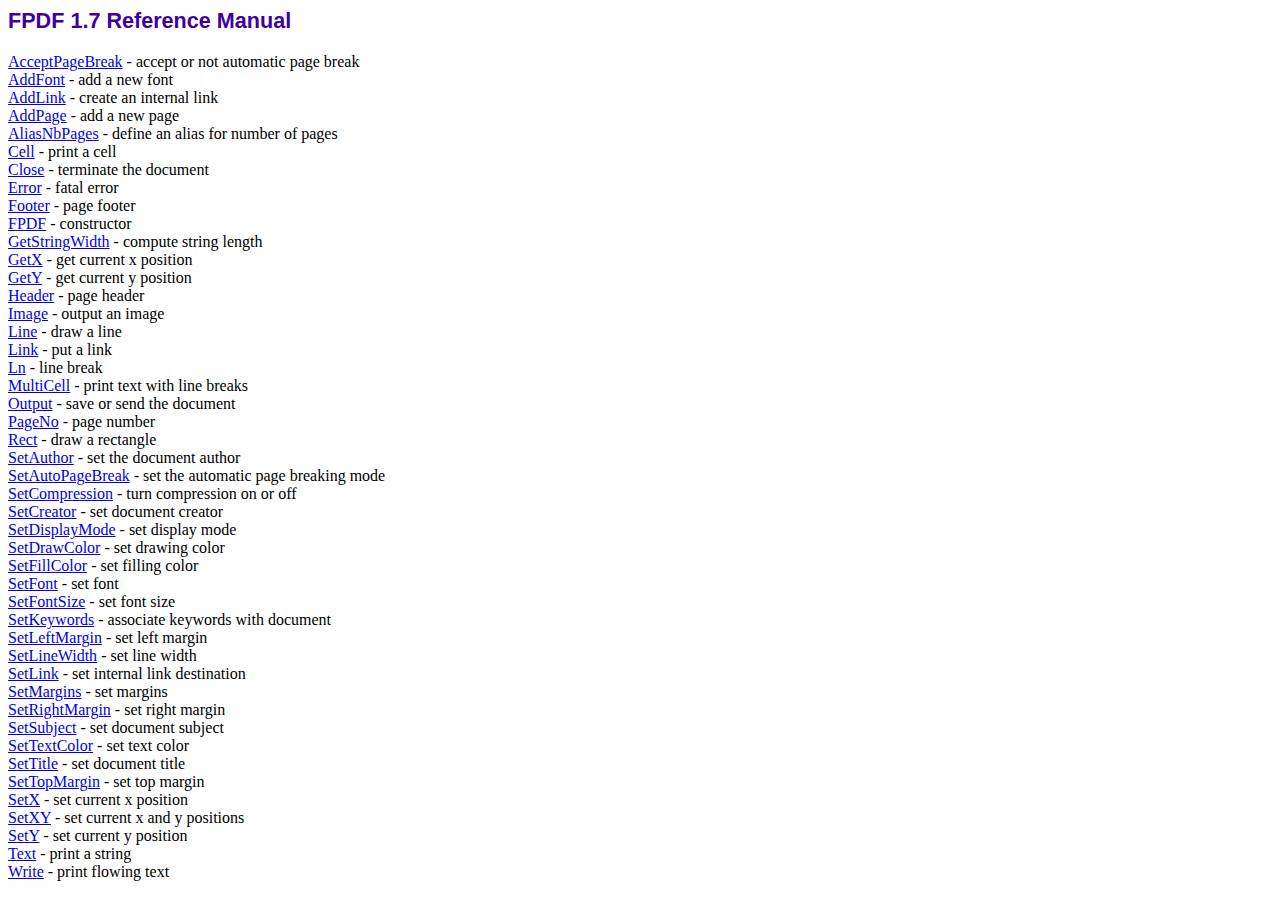
<file: fdpf/doc/index.htm>
<!DOCTYPE html PUBLIC "-//W3C//DTD HTML 4.01 Transitional//EN">
<html>
<head>
<meta http-equiv="Content-Type" content="text/html; charset=ISO-8859-1">
<title>FPDF 1.7 Reference Manual</title>
<link type="text/css" rel="stylesheet" href="../fpdf.css">
</head>
<body>
<h1>FPDF 1.7 Reference Manual</h1>
<a href="acceptpagebreak.htm">AcceptPageBreak</a> - accept or not automatic page break<br>
<a href="addfont.htm">AddFont</a> - add a new font<br>
<a href="addlink.htm">AddLink</a> - create an internal link<br>
<a href="addpage.htm">AddPage</a> - add a new page<br>
<a href="aliasnbpages.htm">AliasNbPages</a> - define an alias for number of pages<br>
<a href="cell.htm">Cell</a> - print a cell<br>
<a href="close.htm">Close</a> - terminate the document<br>
<a href="error.htm">Error</a> - fatal error<br>
<a href="footer.htm">Footer</a> - page footer<br>
<a href="fpdf.htm">FPDF</a> - constructor<br>
<a href="getstringwidth.htm">GetStringWidth</a> - compute string length<br>
<a href="getx.htm">GetX</a> - get current x position<br>
<a href="gety.htm">GetY</a> - get current y position<br>
<a href="header.htm">Header</a> - page header<br>
<a href="image.htm">Image</a> - output an image<br>
<a href="line.htm">Line</a> - draw a line<br>
<a href="link.htm">Link</a> - put a link<br>
<a href="ln.htm">Ln</a> - line break<br>
<a href="multicell.htm">MultiCell</a> - print text with line breaks<br>
<a href="output.htm">Output</a> - save or send the document<br>
<a href="pageno.htm">PageNo</a> - page number<br>
<a href="rect.htm">Rect</a> - draw a rectangle<br>
<a href="setauthor.htm">SetAuthor</a> - set the document author<br>
<a href="setautopagebreak.htm">SetAutoPageBreak</a> - set the automatic page breaking mode<br>
<a href="setcompression.htm">SetCompression</a> - turn compression on or off<br>
<a href="setcreator.htm">SetCreator</a> - set document creator<br>
<a href="setdisplaymode.htm">SetDisplayMode</a> - set display mode<br>
<a href="setdrawcolor.htm">SetDrawColor</a> - set drawing color<br>
<a href="setfillcolor.htm">SetFillColor</a> - set filling color<br>
<a href="setfont.htm">SetFont</a> - set font<br>
<a href="setfontsize.htm">SetFontSize</a> - set font size<br>
<a href="setkeywords.htm">SetKeywords</a> - associate keywords with document<br>
<a href="setleftmargin.htm">SetLeftMargin</a> - set left margin<br>
<a href="setlinewidth.htm">SetLineWidth</a> - set line width<br>
<a href="setlink.htm">SetLink</a> - set internal link destination<br>
<a href="setmargins.htm">SetMargins</a> - set margins<br>
<a href="setrightmargin.htm">SetRightMargin</a> - set right margin<br>
<a href="setsubject.htm">SetSubject</a> - set document subject<br>
<a href="settextcolor.htm">SetTextColor</a> - set text color<br>
<a href="settitle.htm">SetTitle</a> - set document title<br>
<a href="settopmargin.htm">SetTopMargin</a> - set top margin<br>
<a href="setx.htm">SetX</a> - set current x position<br>
<a href="setxy.htm">SetXY</a> - set current x and y positions<br>
<a href="sety.htm">SetY</a> - set current y position<br>
<a href="text.htm">Text</a> - print a string<br>
<a href="write.htm">Write</a> - print flowing text<br>
</body>
</html>
</file>
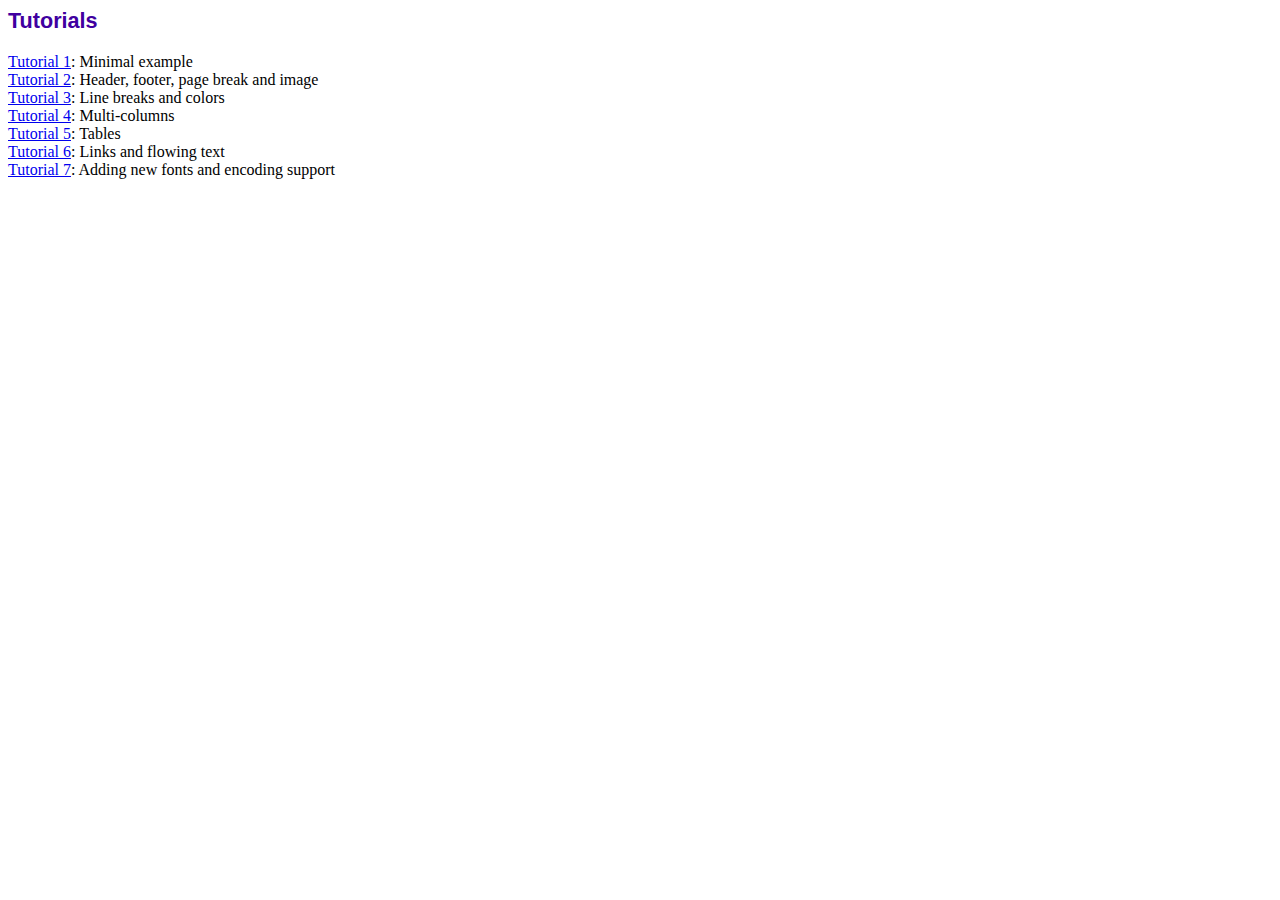
<file: fdpf/tutorial/index.htm>
<!DOCTYPE html PUBLIC "-//W3C//DTD HTML 4.01 Transitional//EN">
<html>
<head>
<meta http-equiv="Content-Type" content="text/html; charset=ISO-8859-1">
<title>Tutorials</title>
<link type="text/css" rel="stylesheet" href="../fpdf.css">
</head>
<body>
<h1>Tutorials</h1>
<ul style="list-style-type:none; margin-left:0; padding-left:0">
<li><a href="tuto1.htm">Tutorial 1</a>: Minimal example</li>
<li><a href="tuto2.htm">Tutorial 2</a>: Header, footer, page break and image</li>
<li><a href="tuto3.htm">Tutorial 3</a>: Line breaks and colors</li>
<li><a href="tuto4.htm">Tutorial 4</a>: Multi-columns</li>
<li><a href="tuto5.htm">Tutorial 5</a>: Tables</li>
<li><a href="tuto6.htm">Tutorial 6</a>: Links and flowing text</li>
<li><a href="tuto7.htm">Tutorial 7</a>: Adding new fonts and encoding support</li>
</UL>
</body>
</html>
</file>
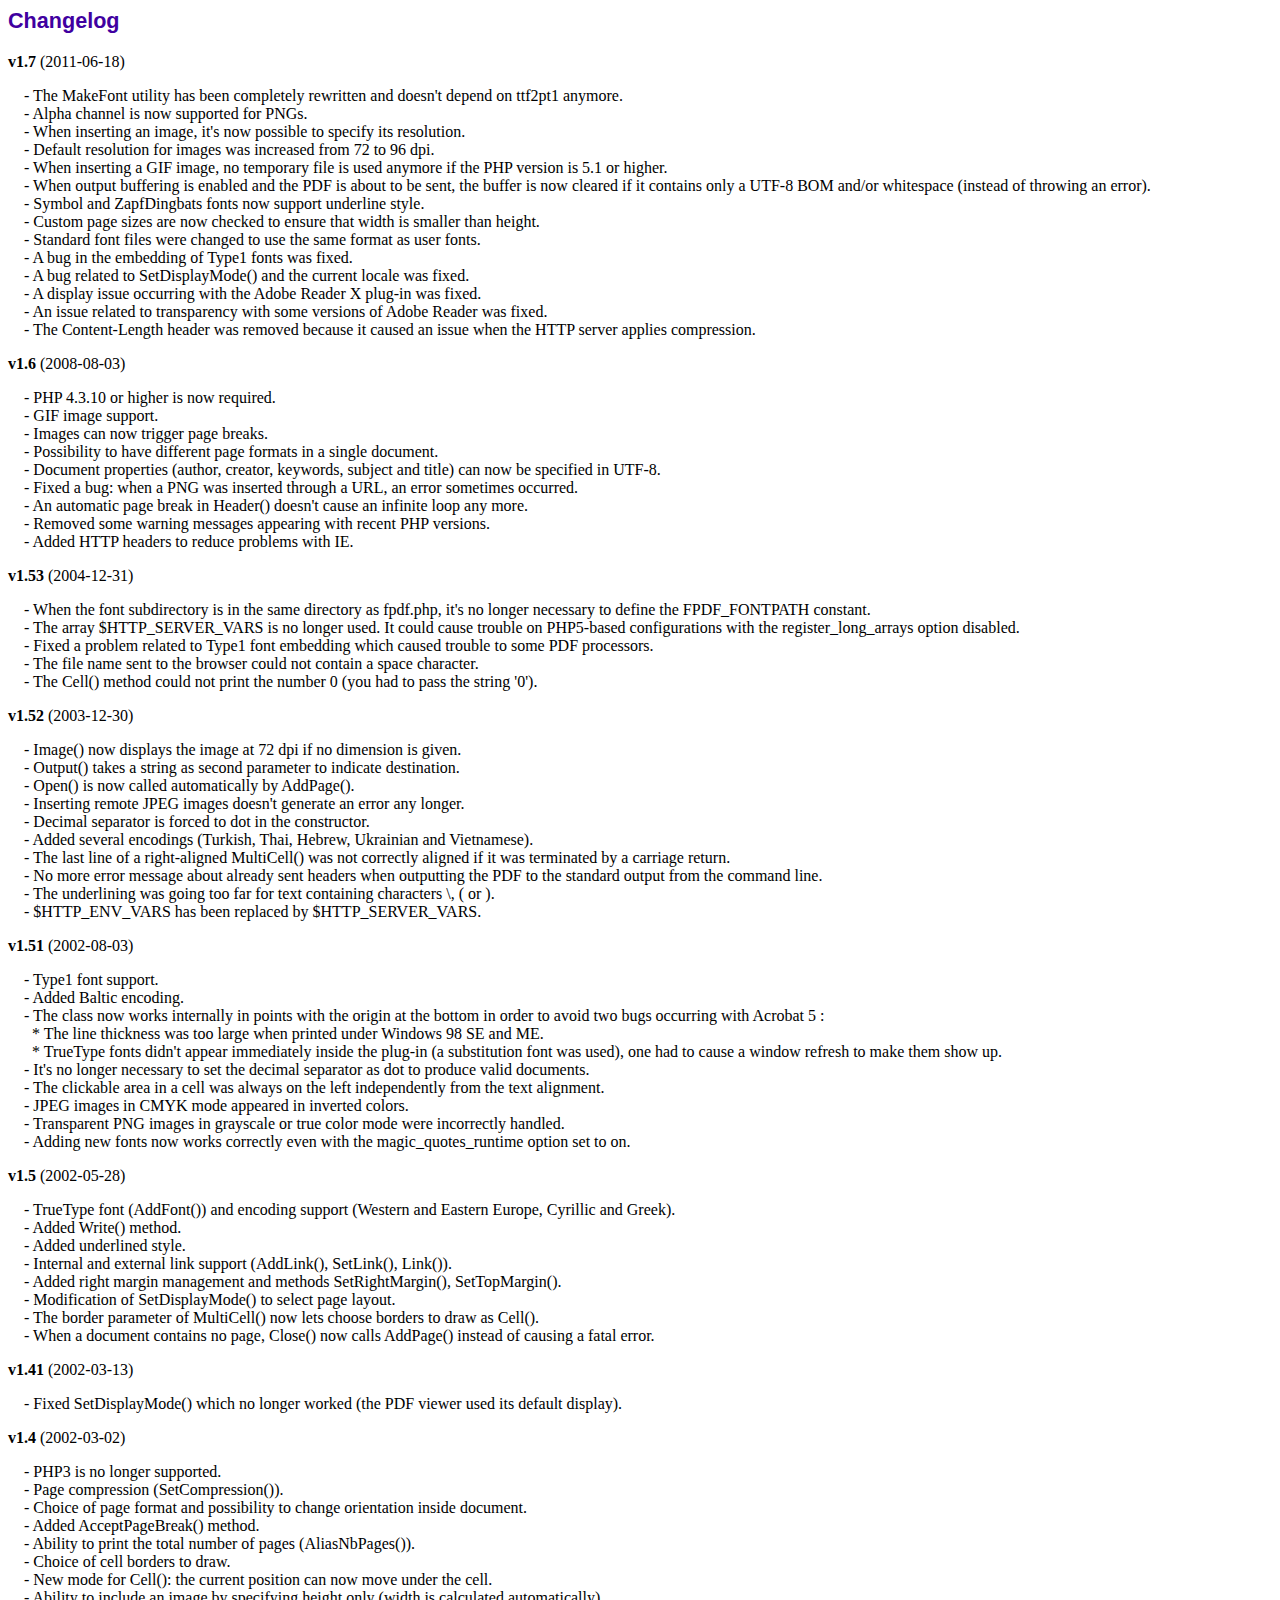
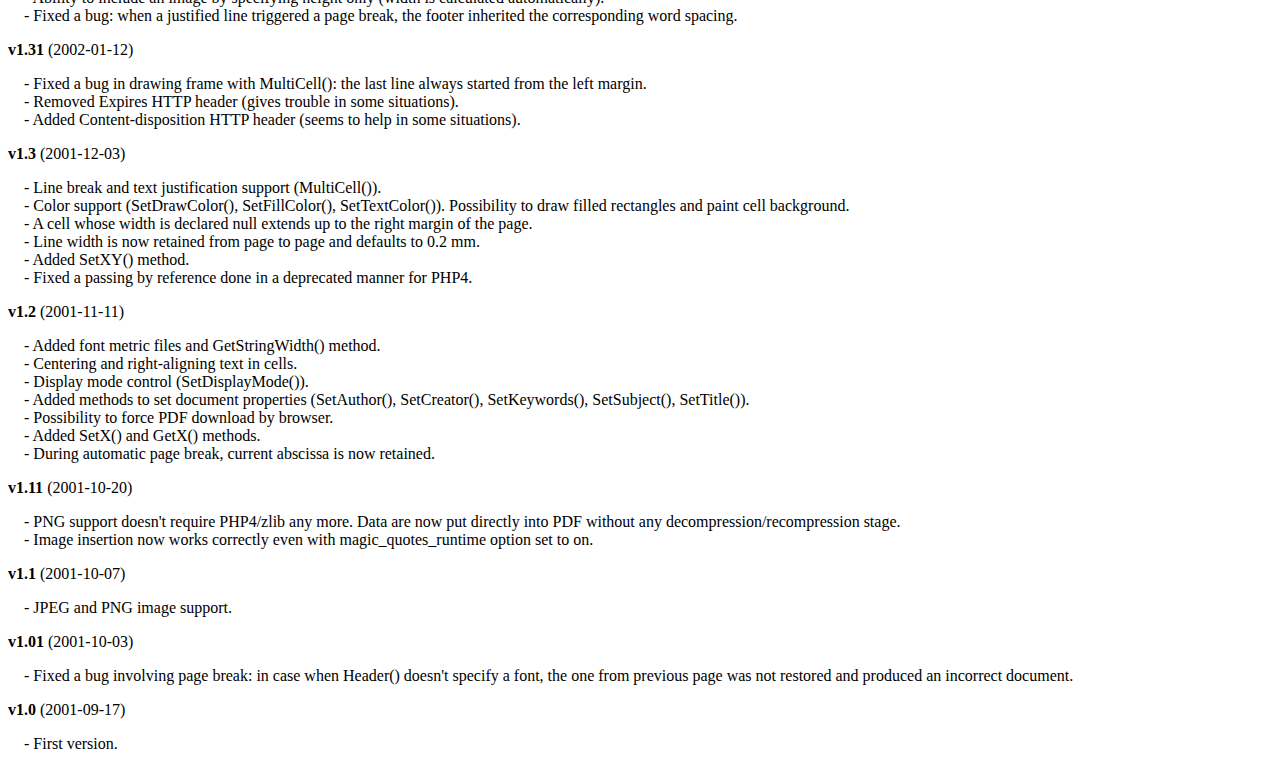
<file: fdpf/changelog.htm>
<!DOCTYPE html PUBLIC "-//W3C//DTD HTML 4.01 Transitional//EN">
<html>
<head>
<meta http-equiv="Content-Type" content="text/html; charset=ISO-8859-1">
<title>Changelog</title>
<link type="text/css" rel="stylesheet" href="fpdf.css">
<style type="text/css">
dd {margin:1em 0 1em 1em}
</style>
</head>
<body>
<h1>Changelog</h1>
<dl>
<dt><strong>v1.7</strong> (2011-06-18)</dt>
<dd>
- The MakeFont utility has been completely rewritten and doesn't depend on ttf2pt1 anymore.<br>
- Alpha channel is now supported for PNGs.<br>
- When inserting an image, it's now possible to specify its resolution.<br>
- Default resolution for images was increased from 72 to 96 dpi.<br>
- When inserting a GIF image, no temporary file is used anymore if the PHP version is 5.1 or higher.<br>
- When output buffering is enabled and the PDF is about to be sent, the buffer is now cleared if it contains only a UTF-8 BOM and/or whitespace (instead of throwing an error).<br>
- Symbol and ZapfDingbats fonts now support underline style.<br>
- Custom page sizes are now checked to ensure that width is smaller than height.<br>
- Standard font files were changed to use the same format as user fonts.<br>
- A bug in the embedding of Type1 fonts was fixed.<br>
- A bug related to SetDisplayMode() and the current locale was fixed.<br>
- A display issue occurring with the Adobe Reader X plug-in was fixed.<br>
- An issue related to transparency with some versions of Adobe Reader was fixed.<br>
- The Content-Length header was removed because it caused an issue when the HTTP server applies compression.<br>
</dd>
<dt><strong>v1.6</strong> (2008-08-03)</dt>
<dd>
- PHP 4.3.10 or higher is now required.<br>
- GIF image support.<br>
- Images can now trigger page breaks.<br>
- Possibility to have different page formats in a single document.<br>
- Document properties (author, creator, keywords, subject and title) can now be specified in UTF-8.<br>
- Fixed a bug: when a PNG was inserted through a URL, an error sometimes occurred.<br>
- An automatic page break in Header() doesn't cause an infinite loop any more.<br>
- Removed some warning messages appearing with recent PHP versions.<br>
- Added HTTP headers to reduce problems with IE.<br>
</dd>
<dt><strong>v1.53</strong> (2004-12-31)</dt>
<dd>
- When the font subdirectory is in the same directory as fpdf.php, it's no longer necessary to define the FPDF_FONTPATH constant.<br>
- The array $HTTP_SERVER_VARS is no longer used. It could cause trouble on PHP5-based configurations with the register_long_arrays option disabled.<br>
- Fixed a problem related to Type1 font embedding which caused trouble to some PDF processors.<br>
- The file name sent to the browser could not contain a space character.<br>
- The Cell() method could not print the number 0 (you had to pass the string '0').<br>
</dd>
<dt><strong>v1.52</strong> (2003-12-30)</dt>
<dd>
- Image() now displays the image at 72 dpi if no dimension is given.<br>
- Output() takes a string as second parameter to indicate destination.<br>
- Open() is now called automatically by AddPage().<br>
- Inserting remote JPEG images doesn't generate an error any longer.<br>
- Decimal separator is forced to dot in the constructor.<br>
- Added several encodings (Turkish, Thai, Hebrew, Ukrainian and Vietnamese).<br>
- The last line of a right-aligned MultiCell() was not correctly aligned if it was terminated by a carriage return.<br>
- No more error message about already sent headers when outputting the PDF to the standard output from the command line.<br>
- The underlining was going too far for text containing characters \, ( or ).<br>
- $HTTP_ENV_VARS has been replaced by $HTTP_SERVER_VARS.<br>
</dd>
<dt><strong>v1.51</strong> (2002-08-03)</dt>
<dd>
- Type1 font support.<br>
- Added Baltic encoding.<br>
- The class now works internally in points with the origin at the bottom in order to avoid two bugs occurring with Acrobat 5 :<br>&nbsp;&nbsp;* The line thickness was too large when printed under Windows 98 SE and ME.<br>&nbsp;&nbsp;* TrueType fonts didn't appear immediately inside the plug-in (a substitution font was used), one had to cause a window refresh to make them show up.<br>
- It's no longer necessary to set the decimal separator as dot to produce valid documents.<br>
- The clickable area in a cell was always on the left independently from the text alignment.<br>
- JPEG images in CMYK mode appeared in inverted colors.<br>
- Transparent PNG images in grayscale or true color mode were incorrectly handled.<br>
- Adding new fonts now works correctly even with the magic_quotes_runtime option set to on.<br>
</dd>
<dt><strong>v1.5</strong> (2002-05-28)</dt>
<dd>
- TrueType font (AddFont()) and encoding support (Western and Eastern Europe, Cyrillic and Greek).<br>
- Added Write() method.<br>
- Added underlined style.<br>
- Internal and external link support (AddLink(), SetLink(), Link()).<br>
- Added right margin management and methods SetRightMargin(), SetTopMargin().<br>
- Modification of SetDisplayMode() to select page layout.<br>
- The border parameter of MultiCell() now lets choose borders to draw as Cell().<br>
- When a document contains no page, Close() now calls AddPage() instead of causing a fatal error.<br>
</dd>
<dt><strong>v1.41</strong> (2002-03-13)</dt>
<dd>
- Fixed SetDisplayMode() which no longer worked (the PDF viewer used its default display).<br>
</dd>
<dt><strong>v1.4</strong> (2002-03-02)</dt>
<dd>
- PHP3 is no longer supported.<br>
- Page compression (SetCompression()).<br>
- Choice of page format and possibility to change orientation inside document.<br>
- Added AcceptPageBreak() method.<br>
- Ability to print the total number of pages (AliasNbPages()).<br>
- Choice of cell borders to draw.<br>
- New mode for Cell(): the current position can now move under the cell.<br>
- Ability to include an image by specifying height only (width is calculated automatically).<br>
- Fixed a bug: when a justified line triggered a page break, the footer inherited the corresponding word spacing.<br>
</dd>
<dt><strong>v1.31</strong> (2002-01-12)</dt>
<dd>
- Fixed a bug in drawing frame with MultiCell(): the last line always started from the left margin.<br>
- Removed Expires HTTP header (gives trouble in some situations).<br>
- Added Content-disposition HTTP header (seems to help in some situations).<br>
</dd>
<dt><strong>v1.3</strong> (2001-12-03)</dt>
<dd>
- Line break and text justification support (MultiCell()).<br>
- Color support (SetDrawColor(), SetFillColor(), SetTextColor()). Possibility to draw filled rectangles and paint cell background.<br>
- A cell whose width is declared null extends up to the right margin of the page.<br>
- Line width is now retained from page to page and defaults to 0.2 mm.<br>
- Added SetXY() method.<br>
- Fixed a passing by reference done in a deprecated manner for PHP4.<br>
</dd>
<dt><strong>v1.2</strong> (2001-11-11)</dt>
<dd>
- Added font metric files and GetStringWidth() method.<br>
- Centering and right-aligning text in cells.<br>
- Display mode control (SetDisplayMode()).<br>
- Added methods to set document properties (SetAuthor(), SetCreator(), SetKeywords(), SetSubject(), SetTitle()).<br>
- Possibility to force PDF download by browser.<br>
- Added SetX() and GetX() methods.<br>
- During automatic page break, current abscissa is now retained.<br>
</dd>
<dt><strong>v1.11</strong> (2001-10-20)</dt>
<dd>
- PNG support doesn't require PHP4/zlib any more. Data are now put directly into PDF without any decompression/recompression stage.<br>
- Image insertion now works correctly even with magic_quotes_runtime option set to on.<br>
</dd>
<dt><strong>v1.1</strong> (2001-10-07)</dt>
<dd>
- JPEG and PNG image support.<br>
</dd>
<dt><strong>v1.01</strong> (2001-10-03)</dt>
<dd>
- Fixed a bug involving page break: in case when Header() doesn't specify a font, the one from previous page was not restored and produced an incorrect document.<br>
</dd>
<dt><strong>v1.0</strong> (2001-09-17)</dt>
<dd>
- First version.<br>
</dd>
</dl>
</body>
</html>
</file>
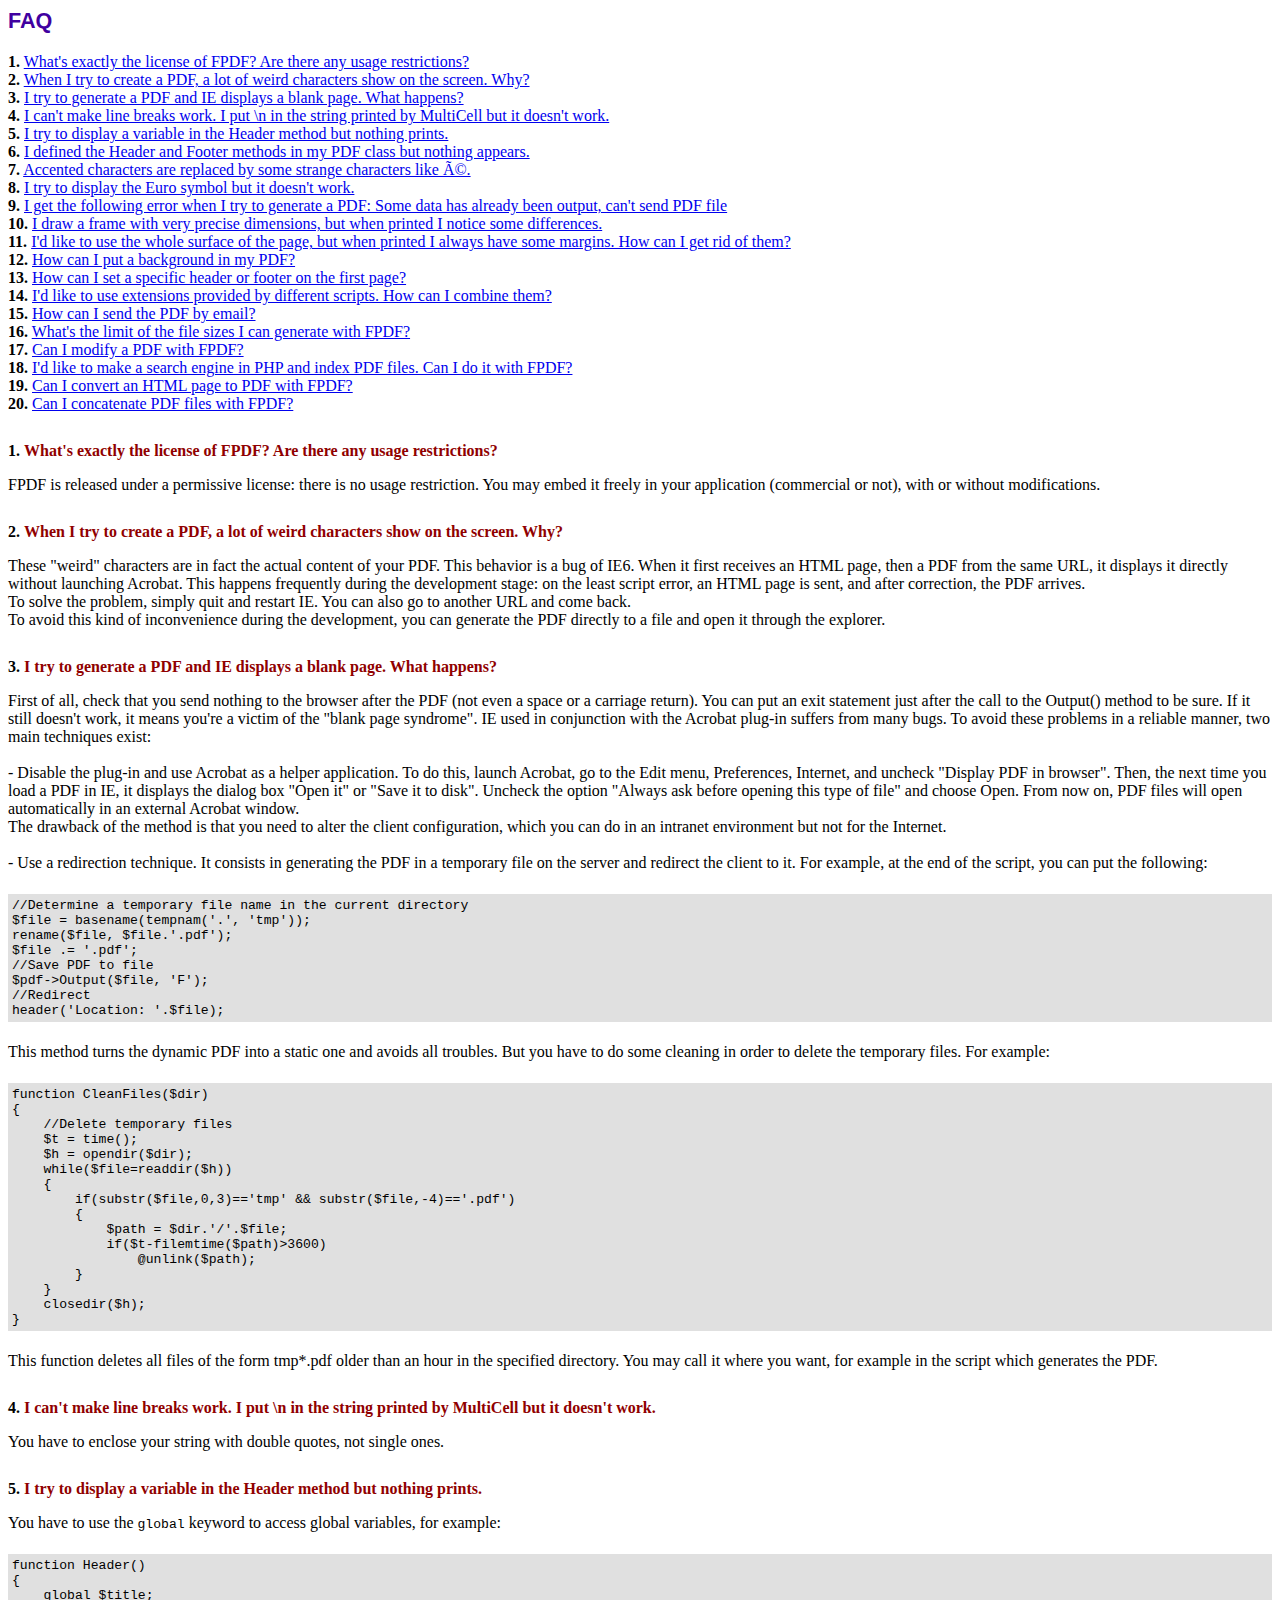
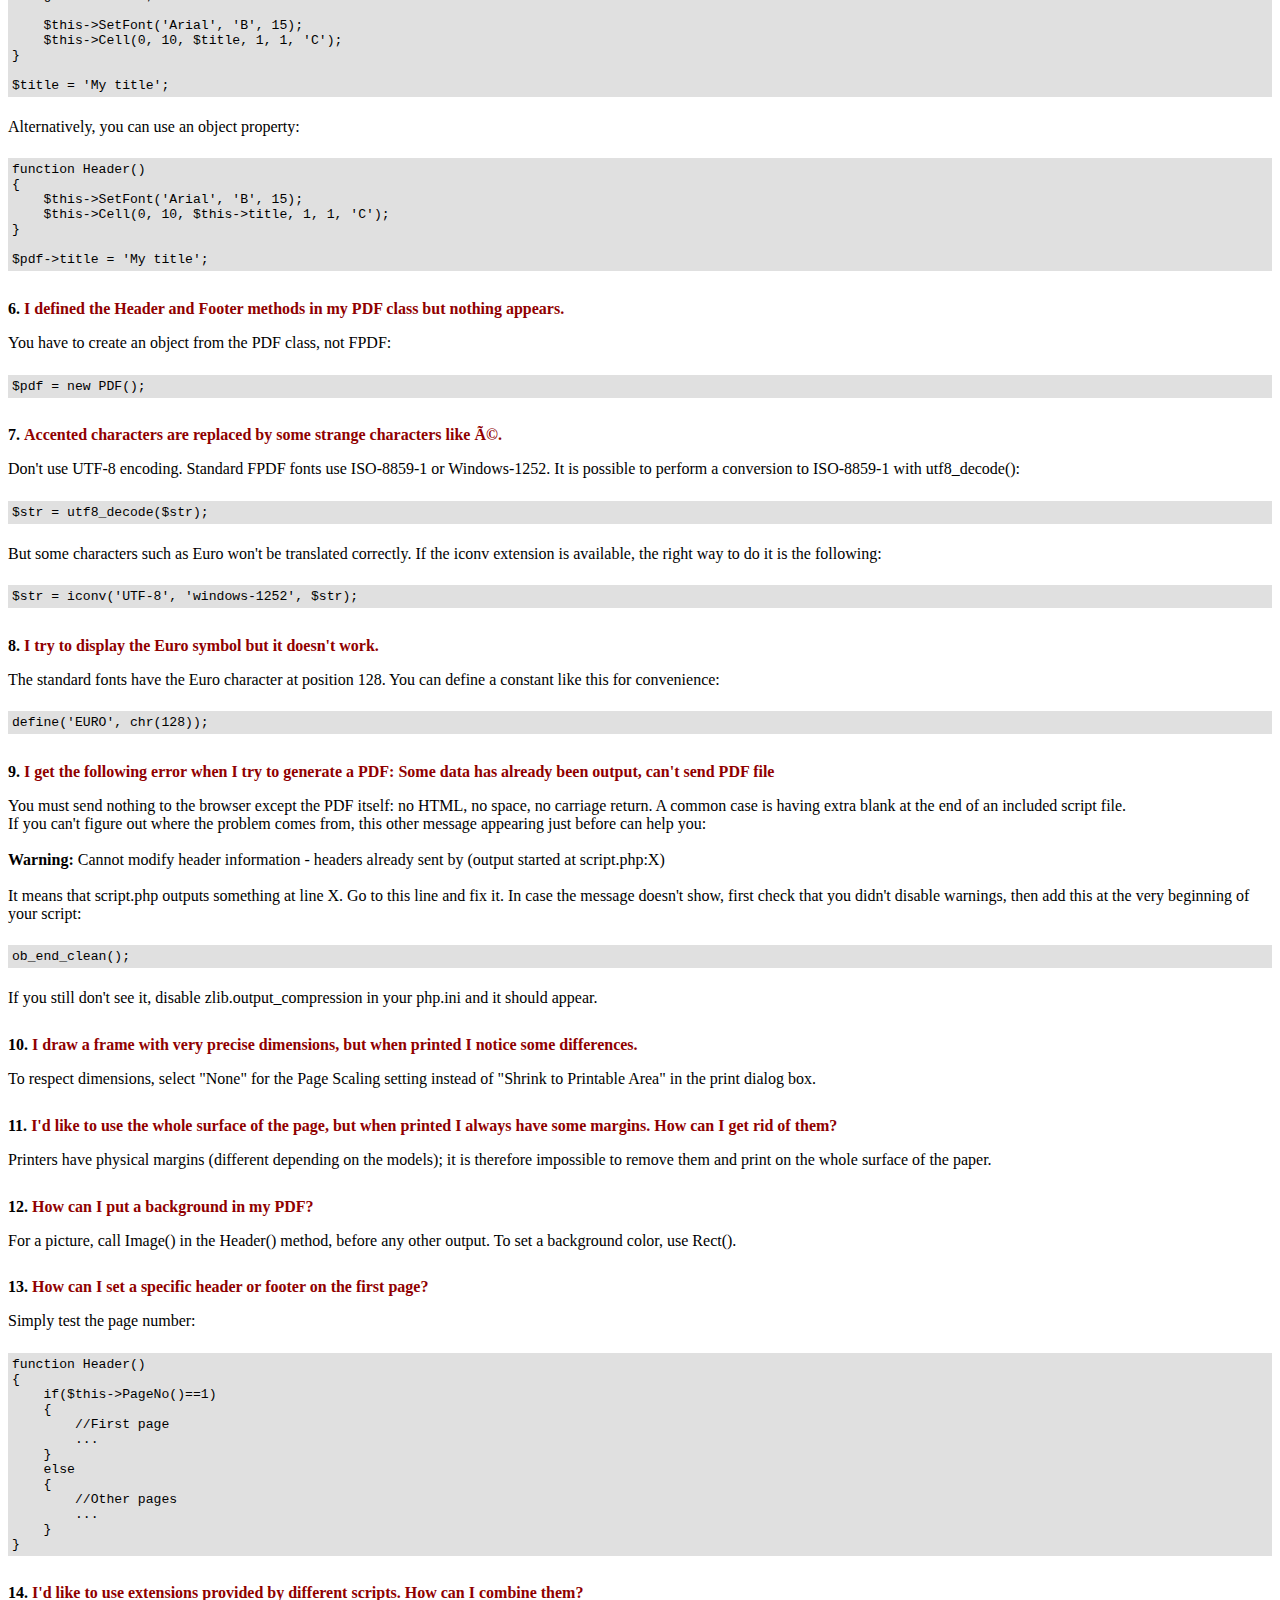
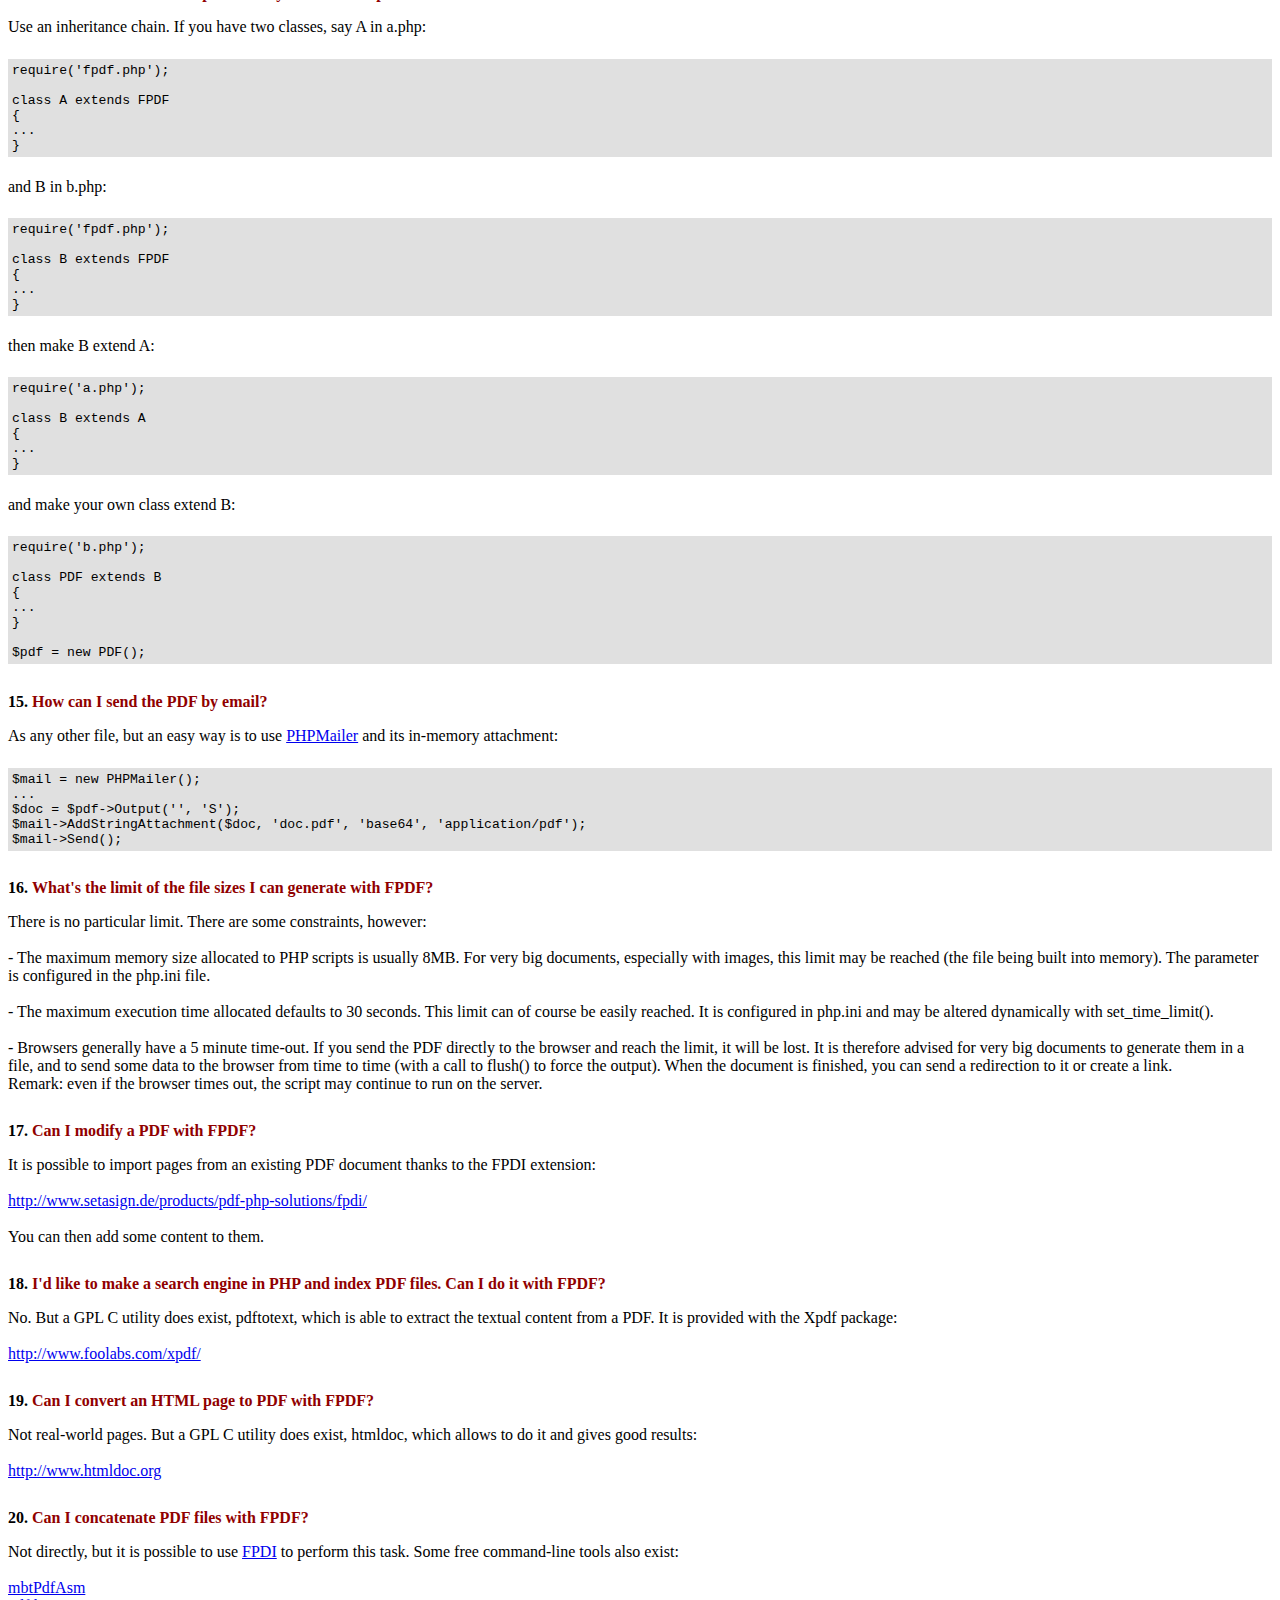
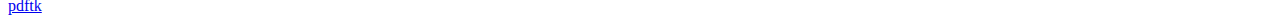
<file: fdpf/FAQ.htm>
<!DOCTYPE html PUBLIC "-//W3C//DTD HTML 4.01 Transitional//EN">
<html>
<head>
<meta http-equiv="Content-Type" content="text/html; charset=ISO-8859-1">
<title>FAQ</title>
<link type="text/css" rel="stylesheet" href="fpdf.css">
<style type="text/css">
ul {list-style-type:none; margin:0; padding:0}
ul#answers li {margin-top:1.8em}
.question {font-weight:bold; color:#900000}
</style>
</head>
<body>
<h1>FAQ</h1>
<ul>
<li><b>1.</b> <a href='#q1'>What's exactly the license of FPDF? Are there any usage restrictions?</a></li>
<li><b>2.</b> <a href='#q2'>When I try to create a PDF, a lot of weird characters show on the screen. Why?</a></li>
<li><b>3.</b> <a href='#q3'>I try to generate a PDF and IE displays a blank page. What happens?</a></li>
<li><b>4.</b> <a href='#q4'>I can't make line breaks work. I put \n in the string printed by MultiCell but it doesn't work.</a></li>
<li><b>5.</b> <a href='#q5'>I try to display a variable in the Header method but nothing prints.</a></li>
<li><b>6.</b> <a href='#q6'>I defined the Header and Footer methods in my PDF class but nothing appears.</a></li>
<li><b>7.</b> <a href='#q7'>Accented characters are replaced by some strange characters like é.</a></li>
<li><b>8.</b> <a href='#q8'>I try to display the Euro symbol but it doesn't work.</a></li>
<li><b>9.</b> <a href='#q9'>I get the following error when I try to generate a PDF: Some data has already been output, can't send PDF file</a></li>
<li><b>10.</b> <a href='#q10'>I draw a frame with very precise dimensions, but when printed I notice some differences.</a></li>
<li><b>11.</b> <a href='#q11'>I'd like to use the whole surface of the page, but when printed I always have some margins. How can I get rid of them?</a></li>
<li><b>12.</b> <a href='#q12'>How can I put a background in my PDF?</a></li>
<li><b>13.</b> <a href='#q13'>How can I set a specific header or footer on the first page?</a></li>
<li><b>14.</b> <a href='#q14'>I'd like to use extensions provided by different scripts. How can I combine them?</a></li>
<li><b>15.</b> <a href='#q15'>How can I send the PDF by email?</a></li>
<li><b>16.</b> <a href='#q16'>What's the limit of the file sizes I can generate with FPDF?</a></li>
<li><b>17.</b> <a href='#q17'>Can I modify a PDF with FPDF?</a></li>
<li><b>18.</b> <a href='#q18'>I'd like to make a search engine in PHP and index PDF files. Can I do it with FPDF?</a></li>
<li><b>19.</b> <a href='#q19'>Can I convert an HTML page to PDF with FPDF?</a></li>
<li><b>20.</b> <a href='#q20'>Can I concatenate PDF files with FPDF?</a></li>
</ul>

<ul id='answers'>
<li id='q1'>
<p><b>1.</b> <span class='question'>What's exactly the license of FPDF? Are there any usage restrictions?</span></p>
FPDF is released under a permissive license: there is no usage restriction. You may embed it
freely in your application (commercial or not), with or without modifications.
</li>

<li id='q2'>
<p><b>2.</b> <span class='question'>When I try to create a PDF, a lot of weird characters show on the screen. Why?</span></p>
These "weird" characters are in fact the actual content of your PDF. This behavior is a bug of
IE6. When it first receives an HTML page, then a PDF from the same URL, it displays it directly
without launching Acrobat. This happens frequently during the development stage: on the least
script error, an HTML page is sent, and after correction, the PDF arrives.
<br>
To solve the problem, simply quit and restart IE. You can also go to another URL and come
back.
<br>
To avoid this kind of inconvenience during the development, you can generate the PDF directly
to a file and open it through the explorer.
</li>

<li id='q3'>
<p><b>3.</b> <span class='question'>I try to generate a PDF and IE displays a blank page. What happens?</span></p>
First of all, check that you send nothing to the browser after the PDF (not even a space or a
carriage return). You can put an exit statement just after the call to the Output() method to
be sure. If it still doesn't work, it means you're a victim of the "blank page syndrome". IE
used in conjunction with the Acrobat plug-in suffers from many bugs. To avoid these problems
in a reliable manner, two main techniques exist:
<br>
<br>
- Disable the plug-in and use Acrobat as a helper application. To do this, launch Acrobat, go
to the Edit menu, Preferences, Internet, and uncheck "Display PDF in browser". Then, the next
time you load a PDF in IE, it displays the dialog box "Open it" or "Save it to disk". Uncheck
the option "Always ask before opening this type of file" and choose Open. From now on, PDF files
will open automatically in an external Acrobat window.
<br>
The drawback of the method is that you need to alter the client configuration, which you can do
in an intranet environment but not for the Internet.
<br>
<br>
- Use a redirection technique. It consists in generating the PDF in a temporary file on the server
and redirect the client to it. For example, at the end of the script, you can put the following:
<div class="doc-source">
<pre><code>//Determine a temporary file name in the current directory
$file = basename(tempnam('.', 'tmp'));
rename($file, $file.'.pdf');
$file .= '.pdf';
//Save PDF to file
$pdf-&gt;Output($file, 'F');
//Redirect
header('Location: '.$file);</code></pre>
</div>
This method turns the dynamic PDF into a static one and avoids all troubles. But you have to do
some cleaning in order to delete the temporary files. For example:
<div class="doc-source">
<pre><code>function CleanFiles($dir)
{
    //Delete temporary files
    $t = time();
    $h = opendir($dir);
    while($file=readdir($h))
    {
        if(substr($file,0,3)=='tmp' &amp;&amp; substr($file,-4)=='.pdf')
        {
            $path = $dir.'/'.$file;
            if($t-filemtime($path)&gt;3600)
                @unlink($path);
        }
    }
    closedir($h);
}</code></pre>
</div>
This function deletes all files of the form tmp*.pdf older than an hour in the specified
directory. You may call it where you want, for example in the script which generates the PDF.
</li>

<li id='q4'>
<p><b>4.</b> <span class='question'>I can't make line breaks work. I put \n in the string printed by MultiCell but it doesn't work.</span></p>
You have to enclose your string with double quotes, not single ones.
</li>

<li id='q5'>
<p><b>5.</b> <span class='question'>I try to display a variable in the Header method but nothing prints.</span></p>
You have to use the <code>global</code> keyword to access global variables, for example:
<div class="doc-source">
<pre><code>function Header()
{
    global $title;

    $this-&gt;SetFont('Arial', 'B', 15);
    $this-&gt;Cell(0, 10, $title, 1, 1, 'C');
}

$title = 'My title';</code></pre>
</div>
Alternatively, you can use an object property:
<div class="doc-source">
<pre><code>function Header()
{
    $this-&gt;SetFont('Arial', 'B', 15);
    $this-&gt;Cell(0, 10, $this-&gt;title, 1, 1, 'C');
}

$pdf-&gt;title = 'My title';</code></pre>
</div>
</li>

<li id='q6'>
<p><b>6.</b> <span class='question'>I defined the Header and Footer methods in my PDF class but nothing appears.</span></p>
You have to create an object from the PDF class, not FPDF:
<div class="doc-source">
<pre><code>$pdf = new PDF();</code></pre>
</div>
</li>

<li id='q7'>
<p><b>7.</b> <span class='question'>Accented characters are replaced by some strange characters like é.</span></p>
Don't use UTF-8 encoding. Standard FPDF fonts use ISO-8859-1 or Windows-1252.
It is possible to perform a conversion to ISO-8859-1 with utf8_decode():
<div class="doc-source">
<pre><code>$str = utf8_decode($str);</code></pre>
</div>
But some characters such as Euro won't be translated correctly. If the iconv extension is available, the
right way to do it is the following:
<div class="doc-source">
<pre><code>$str = iconv('UTF-8', 'windows-1252', $str);</code></pre>
</div>
</li>

<li id='q8'>
<p><b>8.</b> <span class='question'>I try to display the Euro symbol but it doesn't work.</span></p>
The standard fonts have the Euro character at position 128. You can define a constant like this
for convenience:
<div class="doc-source">
<pre><code>define('EURO', chr(128));</code></pre>
</div>
</li>

<li id='q9'>
<p><b>9.</b> <span class='question'>I get the following error when I try to generate a PDF: Some data has already been output, can't send PDF file</span></p>
You must send nothing to the browser except the PDF itself: no HTML, no space, no carriage return. A common
case is having extra blank at the end of an included script file.<br>
If you can't figure out where the problem comes from, this other message appearing just before can help you:<br>
<br>
<b>Warning:</b> Cannot modify header information - headers already sent by (output started at script.php:X)<br>
<br>
It means that script.php outputs something at line X. Go to this line and fix it.
In case the message doesn't show, first check that you didn't disable warnings, then add this at the very
beginning of your script:
<div class="doc-source">
<pre><code>ob_end_clean();</code></pre>
</div>
If you still don't see it, disable zlib.output_compression in your php.ini and it should appear.
</li>

<li id='q10'>
<p><b>10.</b> <span class='question'>I draw a frame with very precise dimensions, but when printed I notice some differences.</span></p>
To respect dimensions, select "None" for the Page Scaling setting instead of "Shrink to Printable Area" in the print dialog box.
</li>

<li id='q11'>
<p><b>11.</b> <span class='question'>I'd like to use the whole surface of the page, but when printed I always have some margins. How can I get rid of them?</span></p>
Printers have physical margins (different depending on the models); it is therefore impossible to remove
them and print on the whole surface of the paper.
</li>

<li id='q12'>
<p><b>12.</b> <span class='question'>How can I put a background in my PDF?</span></p>
For a picture, call Image() in the Header() method, before any other output. To set a background color, use Rect().
</li>

<li id='q13'>
<p><b>13.</b> <span class='question'>How can I set a specific header or footer on the first page?</span></p>
Simply test the page number:
<div class="doc-source">
<pre><code>function Header()
{
    if($this-&gt;PageNo()==1)
    {
        //First page
        ...
    }
    else
    {
        //Other pages
        ...
    }
}</code></pre>
</div>
</li>

<li id='q14'>
<p><b>14.</b> <span class='question'>I'd like to use extensions provided by different scripts. How can I combine them?</span></p>
Use an inheritance chain. If you have two classes, say A in a.php:
<div class="doc-source">
<pre><code>require('fpdf.php');

class A extends FPDF
{
...
}</code></pre>
</div>
and B in b.php:
<div class="doc-source">
<pre><code>require('fpdf.php');

class B extends FPDF
{
...
}</code></pre>
</div>
then make B extend A:
<div class="doc-source">
<pre><code>require('a.php');

class B extends A
{
...
}</code></pre>
</div>
and make your own class extend B:
<div class="doc-source">
<pre><code>require('b.php');

class PDF extends B
{
...
}

$pdf = new PDF();</code></pre>
</div>
</li>

<li id='q15'>
<p><b>15.</b> <span class='question'>How can I send the PDF by email?</span></p>
As any other file, but an easy way is to use <a href="http://phpmailer.codeworxtech.com">PHPMailer</a> and
its in-memory attachment:
<div class="doc-source">
<pre><code>$mail = new PHPMailer();
...
$doc = $pdf-&gt;Output('', 'S');
$mail-&gt;AddStringAttachment($doc, 'doc.pdf', 'base64', 'application/pdf');
$mail-&gt;Send();</code></pre>
</div>
</li>

<li id='q16'>
<p><b>16.</b> <span class='question'>What's the limit of the file sizes I can generate with FPDF?</span></p>
There is no particular limit. There are some constraints, however:
<br>
<br>
- The maximum memory size allocated to PHP scripts is usually 8MB. For very big documents,
especially with images, this limit may be reached (the file being built into memory). The
parameter is configured in the php.ini file.
<br>
<br>
- The maximum execution time allocated defaults to 30 seconds. This limit can of course be easily
reached. It is configured in php.ini and may be altered dynamically with set_time_limit().
<br>
<br>
- Browsers generally have a 5 minute time-out. If you send the PDF directly to the browser and
reach the limit, it will be lost. It is therefore advised for very big documents to
generate them in a file, and to send some data to the browser from time to time (with a call
to flush() to force the output). When the document is finished, you can send a redirection to
it or create a link.
<br>
Remark: even if the browser times out, the script may continue to run on the server.
</li>

<li id='q17'>
<p><b>17.</b> <span class='question'>Can I modify a PDF with FPDF?</span></p>
It is possible to import pages from an existing PDF document thanks to the FPDI extension:<br>
<br>
<a href="http://www.setasign.de/products/pdf-php-solutions/fpdi/" target="_blank">http://www.setasign.de/products/pdf-php-solutions/fpdi/</a><br>
<br>
You can then add some content to them.
</li>

<li id='q18'>
<p><b>18.</b> <span class='question'>I'd like to make a search engine in PHP and index PDF files. Can I do it with FPDF?</span></p>
No. But a GPL C utility does exist, pdftotext, which is able to extract the textual content from
a PDF. It is provided with the Xpdf package:<br>
<br>
<a href="http://www.foolabs.com/xpdf/" target="_blank">http://www.foolabs.com/xpdf/</a>
</li>

<li id='q19'>
<p><b>19.</b> <span class='question'>Can I convert an HTML page to PDF with FPDF?</span></p>
Not real-world pages. But a GPL C utility does exist, htmldoc, which allows to do it and gives good results:<br>
<br>
<a href="http://www.htmldoc.org" target="_blank">http://www.htmldoc.org</a>
</li>

<li id='q20'>
<p><b>20.</b> <span class='question'>Can I concatenate PDF files with FPDF?</span></p>
Not directly, but it is possible to use <a href="http://www.setasign.de/products/pdf-php-solutions/fpdi/demos/concatenate-fake/" target="_blank">FPDI</a>
to perform this task. Some free command-line tools also exist:<br>
<br>
<a href="http://thierry.schmit.free.fr/spip/spip.php?article15&amp;lang=en" target="_blank">mbtPdfAsm</a><br>
<a href="http://www.accesspdf.com/pdftk/" target="_blank">pdftk</a>
</li>
</ul>
</body>
</html>
</file>
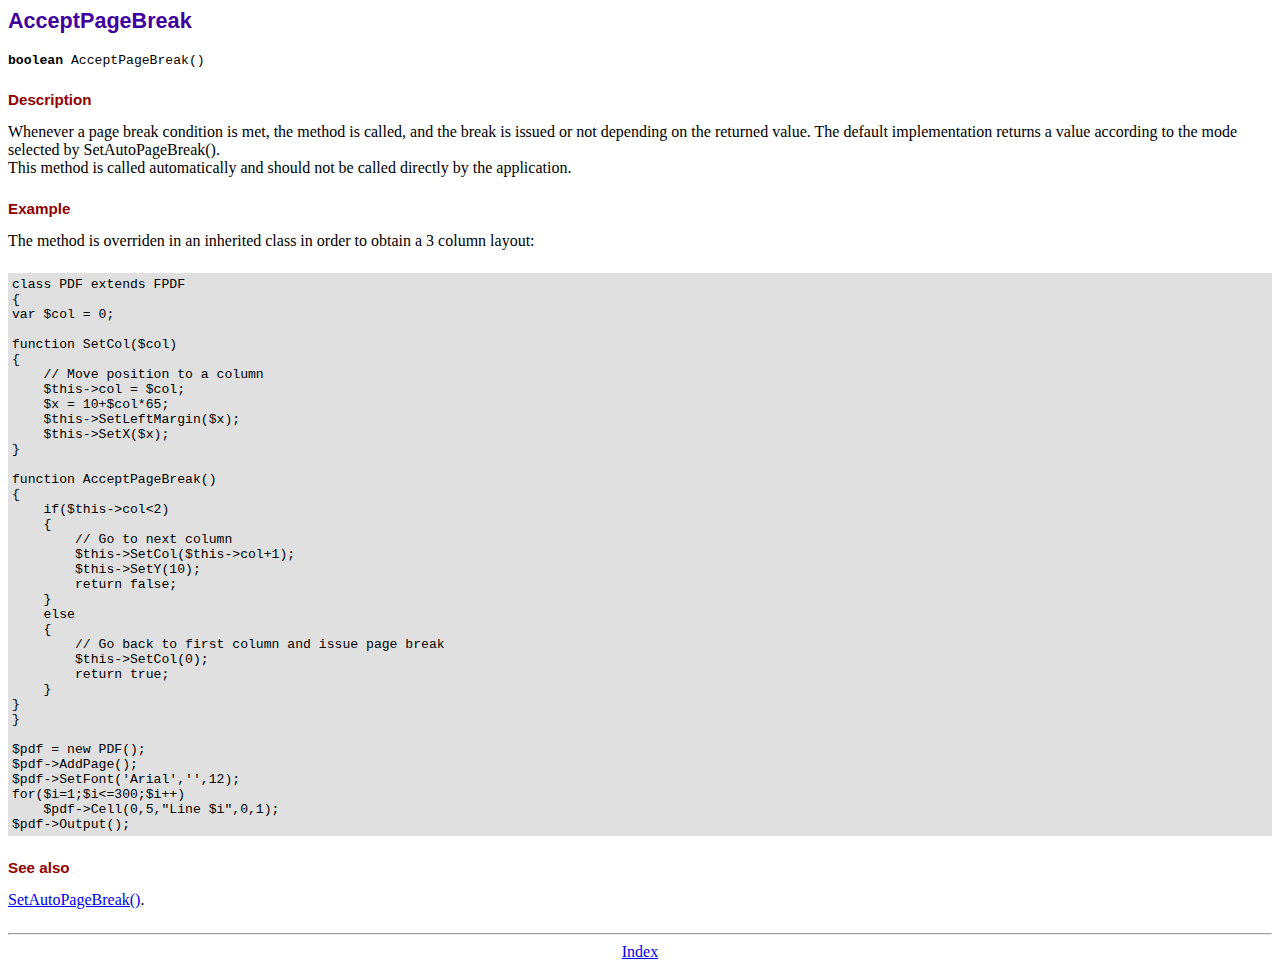
<file: fdpf/doc/acceptpagebreak.htm>
<!DOCTYPE html PUBLIC "-//W3C//DTD HTML 4.01 Transitional//EN">
<html>
<head>
<meta http-equiv="Content-Type" content="text/html; charset=ISO-8859-1">
<title>AcceptPageBreak</title>
<link type="text/css" rel="stylesheet" href="../fpdf.css">
</head>
<body>
<h1>AcceptPageBreak</h1>
<code><b>boolean</b> AcceptPageBreak()</code>
<h2>Description</h2>
Whenever a page break condition is met, the method is called, and the break is issued or not
depending on the returned value. The default implementation returns a value according to the
mode selected by SetAutoPageBreak().
<br>
This method is called automatically and should not be called directly by the application.
<h2>Example</h2>
The method is overriden in an inherited class in order to obtain a 3 column layout:
<div class="doc-source">
<pre><code>class PDF extends FPDF
{
var $col = 0;

function SetCol($col)
{
    // Move position to a column
    $this-&gt;col = $col;
    $x = 10+$col*65;
    $this-&gt;SetLeftMargin($x);
    $this-&gt;SetX($x);
}

function AcceptPageBreak()
{
    if($this-&gt;col&lt;2)
    {
        // Go to next column
        $this-&gt;SetCol($this-&gt;col+1);
        $this-&gt;SetY(10);
        return false;
    }
    else
    {
        // Go back to first column and issue page break
        $this-&gt;SetCol(0);
        return true;
    }
}
}

$pdf = new PDF();
$pdf-&gt;AddPage();
$pdf-&gt;SetFont('Arial','',12);
for($i=1;$i&lt;=300;$i++)
    $pdf-&gt;Cell(0,5,&quot;Line $i&quot;,0,1);
$pdf-&gt;Output();</code></pre>
</div>
<h2>See also</h2>
<a href="setautopagebreak.htm">SetAutoPageBreak()</a>.
<hr style="margin-top:1.5em">
<div style="text-align:center"><a href="index.htm">Index</a></div>
</body>
</html>
</file>
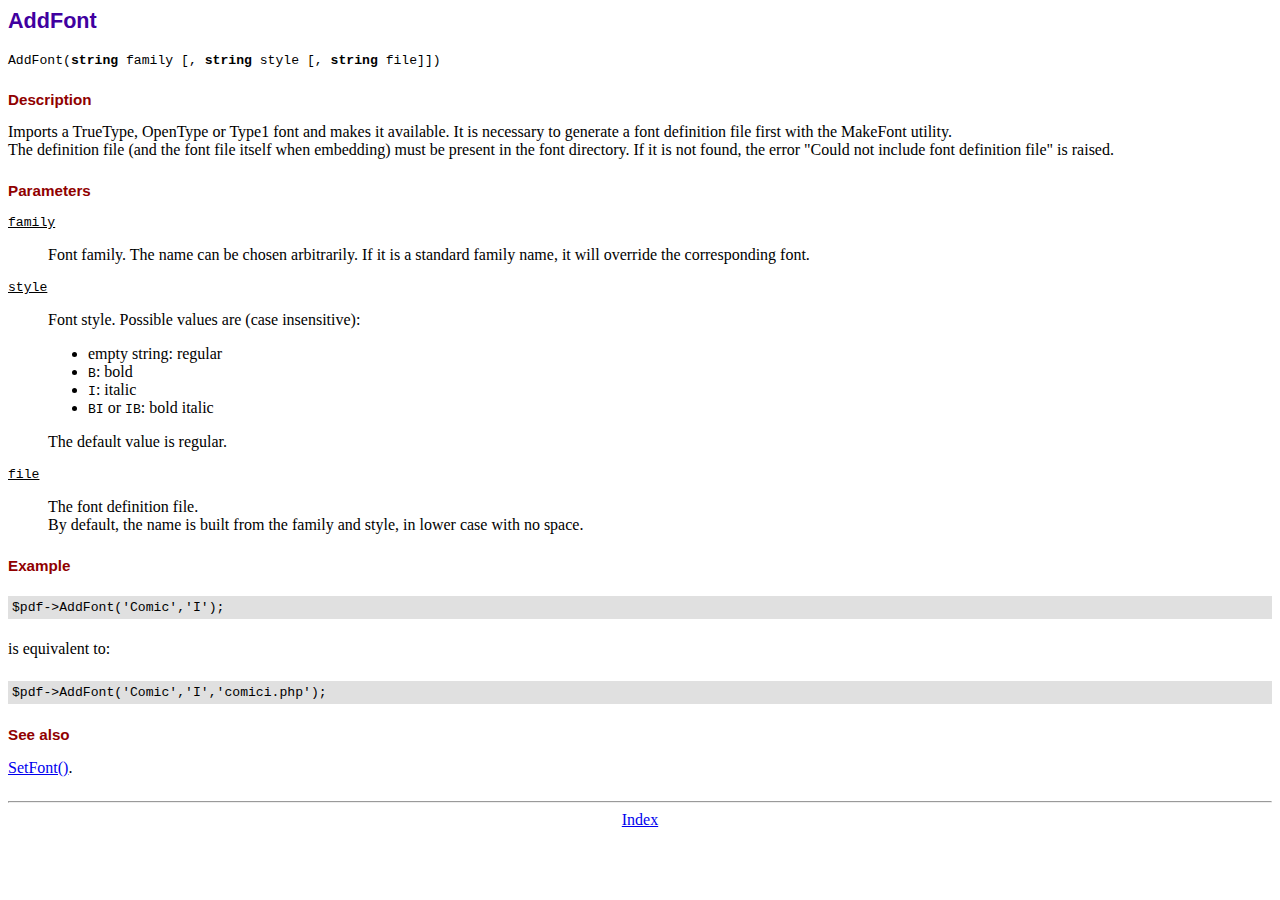
<file: fdpf/doc/addfont.htm>
<!DOCTYPE html PUBLIC "-//W3C//DTD HTML 4.01 Transitional//EN">
<html>
<head>
<meta http-equiv="Content-Type" content="text/html; charset=ISO-8859-1">
<title>AddFont</title>
<link type="text/css" rel="stylesheet" href="../fpdf.css">
</head>
<body>
<h1>AddFont</h1>
<code>AddFont(<b>string</b> family [, <b>string</b> style [, <b>string</b> file]])</code>
<h2>Description</h2>
Imports a TrueType, OpenType or Type1 font and makes it available. It is necessary to generate a font
definition file first with the MakeFont utility.
<br>
The definition file (and the font file itself when embedding) must be present in the font directory.
If it is not found, the error "Could not include font definition file" is raised.
<h2>Parameters</h2>
<dl class="param">
<dt><code>family</code></dt>
<dd>
Font family. The name can be chosen arbitrarily. If it is a standard family name, it will
override the corresponding font.
</dd>
<dt><code>style</code></dt>
<dd>
Font style. Possible values are (case insensitive):
<ul>
<li>empty string: regular</li>
<li><code>B</code>: bold</li>
<li><code>I</code>: italic</li>
<li><code>BI</code> or <code>IB</code>: bold italic</li>
</ul>
The default value is regular.
</dd>
<dt><code>file</code></dt>
<dd>
The font definition file.
<br>
By default, the name is built from the family and style, in lower case with no space.
</dd>
</dl>
<h2>Example</h2>
<div class="doc-source">
<pre><code>$pdf-&gt;AddFont('Comic','I');</code></pre>
</div>
is equivalent to:
<div class="doc-source">
<pre><code>$pdf-&gt;AddFont('Comic','I','comici.php');</code></pre>
</div>
<h2>See also</h2>
<a href="setfont.htm">SetFont()</a>.
<hr style="margin-top:1.5em">
<div style="text-align:center"><a href="index.htm">Index</a></div>
</body>
</html>
</file>
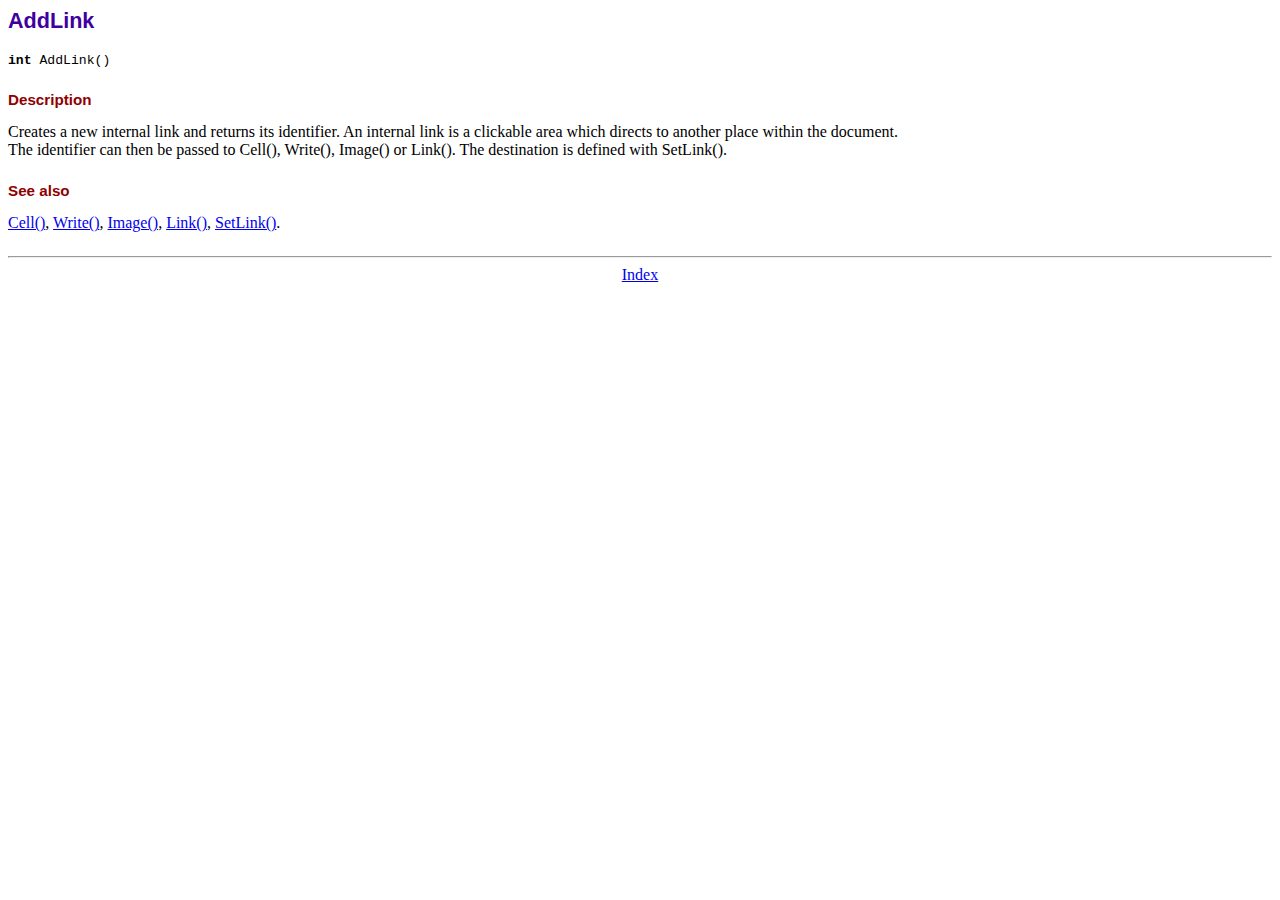
<file: fdpf/doc/addlink.htm>
<!DOCTYPE html PUBLIC "-//W3C//DTD HTML 4.01 Transitional//EN">
<html>
<head>
<meta http-equiv="Content-Type" content="text/html; charset=ISO-8859-1">
<title>AddLink</title>
<link type="text/css" rel="stylesheet" href="../fpdf.css">
</head>
<body>
<h1>AddLink</h1>
<code><b>int</b> AddLink()</code>
<h2>Description</h2>
Creates a new internal link and returns its identifier. An internal link is a clickable area
which directs to another place within the document.
<br>
The identifier can then be passed to Cell(), Write(), Image() or Link(). The destination is
defined with SetLink().
<h2>See also</h2>
<a href="cell.htm">Cell()</a>,
<a href="write.htm">Write()</a>,
<a href="image.htm">Image()</a>,
<a href="link.htm">Link()</a>,
<a href="setlink.htm">SetLink()</a>.
<hr style="margin-top:1.5em">
<div style="text-align:center"><a href="index.htm">Index</a></div>
</body>
</html>
</file>
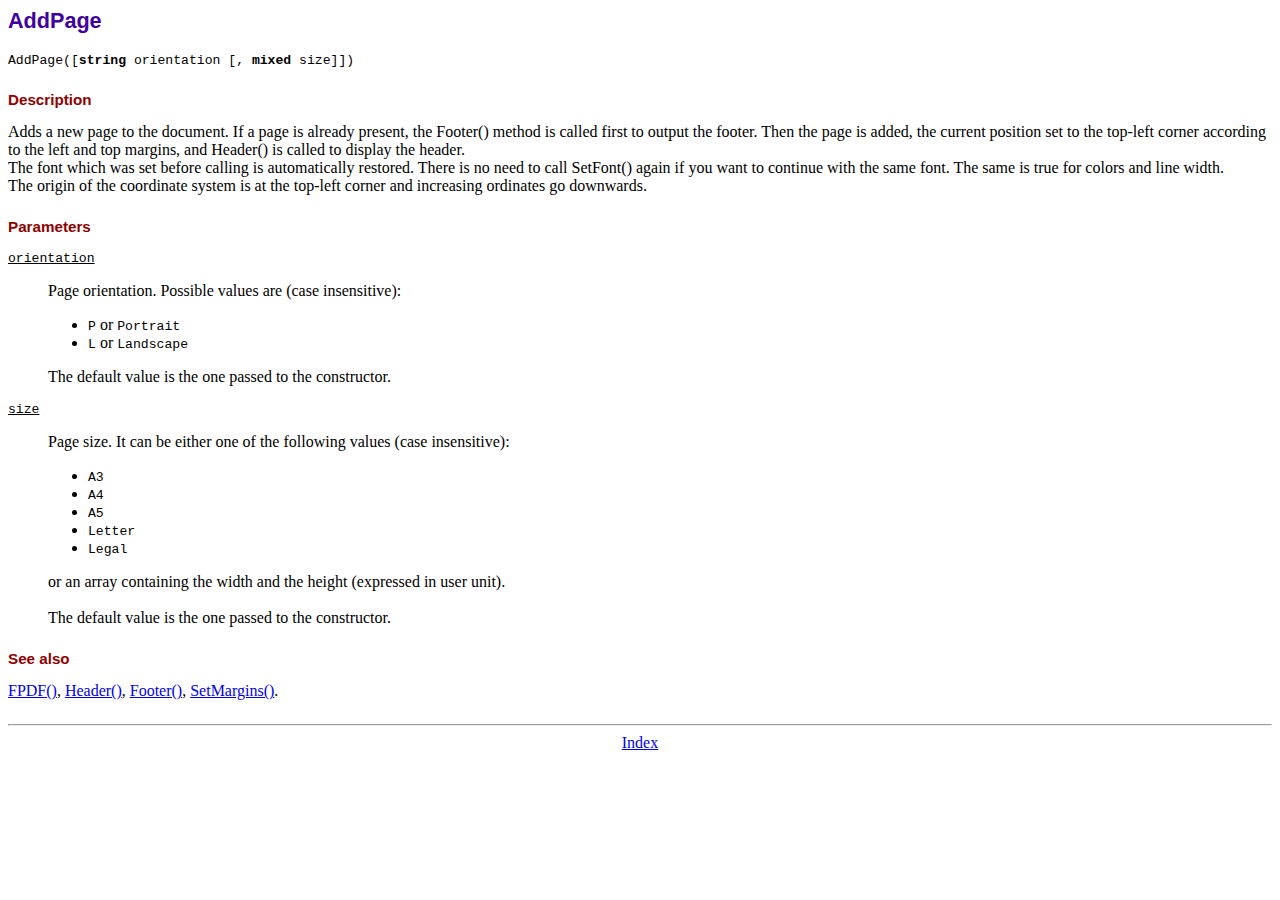
<file: fdpf/doc/addpage.htm>
<!DOCTYPE html PUBLIC "-//W3C//DTD HTML 4.01 Transitional//EN">
<html>
<head>
<meta http-equiv="Content-Type" content="text/html; charset=ISO-8859-1">
<title>AddPage</title>
<link type="text/css" rel="stylesheet" href="../fpdf.css">
</head>
<body>
<h1>AddPage</h1>
<code>AddPage([<b>string</b> orientation [, <b>mixed</b> size]])</code>
<h2>Description</h2>
Adds a new page to the document. If a page is already present, the Footer() method is called
first to output the footer. Then the page is added, the current position set to the top-left
corner according to the left and top margins, and Header() is called to display the header.
<br>
The font which was set before calling is automatically restored. There is no need to call
SetFont() again if you want to continue with the same font. The same is true for colors and
line width.
<br>
The origin of the coordinate system is at the top-left corner and increasing ordinates go
downwards.
<h2>Parameters</h2>
<dl class="param">
<dt><code>orientation</code></dt>
<dd>
Page orientation. Possible values are (case insensitive):
<ul>
<li><code>P</code> or <code>Portrait</code></li>
<li><code>L</code> or <code>Landscape</code></li>
</ul>
The default value is the one passed to the constructor.
</dd>
<dt><code>size</code></dt>
<dd>
Page size. It can be either one of the following values (case insensitive):
<ul>
<li><code>A3</code></li>
<li><code>A4</code></li>
<li><code>A5</code></li>
<li><code>Letter</code></li>
<li><code>Legal</code></li>
</ul>
or an array containing the width and the height (expressed in user unit).<br>
<br>
The default value is the one passed to the constructor.
</dd>
</dl>
<h2>See also</h2>
<a href="fpdf.htm">FPDF()</a>,
<a href="header.htm">Header()</a>,
<a href="footer.htm">Footer()</a>,
<a href="setmargins.htm">SetMargins()</a>.
<hr style="margin-top:1.5em">
<div style="text-align:center"><a href="index.htm">Index</a></div>
</body>
</html>
</file>
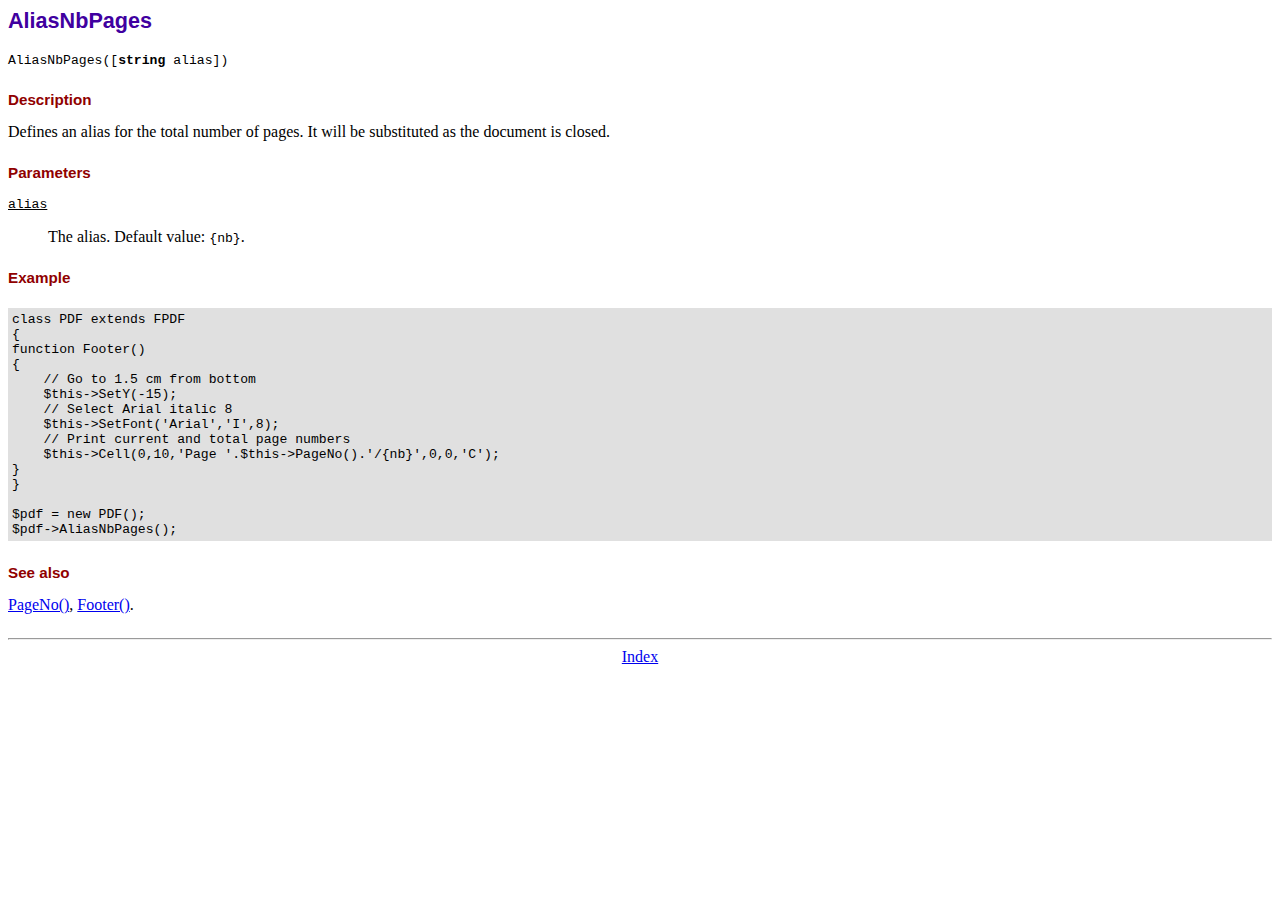
<file: fdpf/doc/aliasnbpages.htm>
<!DOCTYPE html PUBLIC "-//W3C//DTD HTML 4.01 Transitional//EN">
<html>
<head>
<meta http-equiv="Content-Type" content="text/html; charset=ISO-8859-1">
<title>AliasNbPages</title>
<link type="text/css" rel="stylesheet" href="../fpdf.css">
</head>
<body>
<h1>AliasNbPages</h1>
<code>AliasNbPages([<b>string</b> alias])</code>
<h2>Description</h2>
Defines an alias for the total number of pages. It will be substituted as the document is
closed.
<h2>Parameters</h2>
<dl class="param">
<dt><code>alias</code></dt>
<dd>
The alias. Default value: <code>{nb}</code>.
</dd>
</dl>
<h2>Example</h2>
<div class="doc-source">
<pre><code>class PDF extends FPDF
{
function Footer()
{
    // Go to 1.5 cm from bottom
    $this-&gt;SetY(-15);
    // Select Arial italic 8
    $this-&gt;SetFont('Arial','I',8);
    // Print current and total page numbers
    $this-&gt;Cell(0,10,'Page '.$this-&gt;PageNo().'/{nb}',0,0,'C');
}
}

$pdf = new PDF();
$pdf-&gt;AliasNbPages();</code></pre>
</div>
<h2>See also</h2>
<a href="pageno.htm">PageNo()</a>,
<a href="footer.htm">Footer()</a>.
<hr style="margin-top:1.5em">
<div style="text-align:center"><a href="index.htm">Index</a></div>
</body>
</html>
</file>
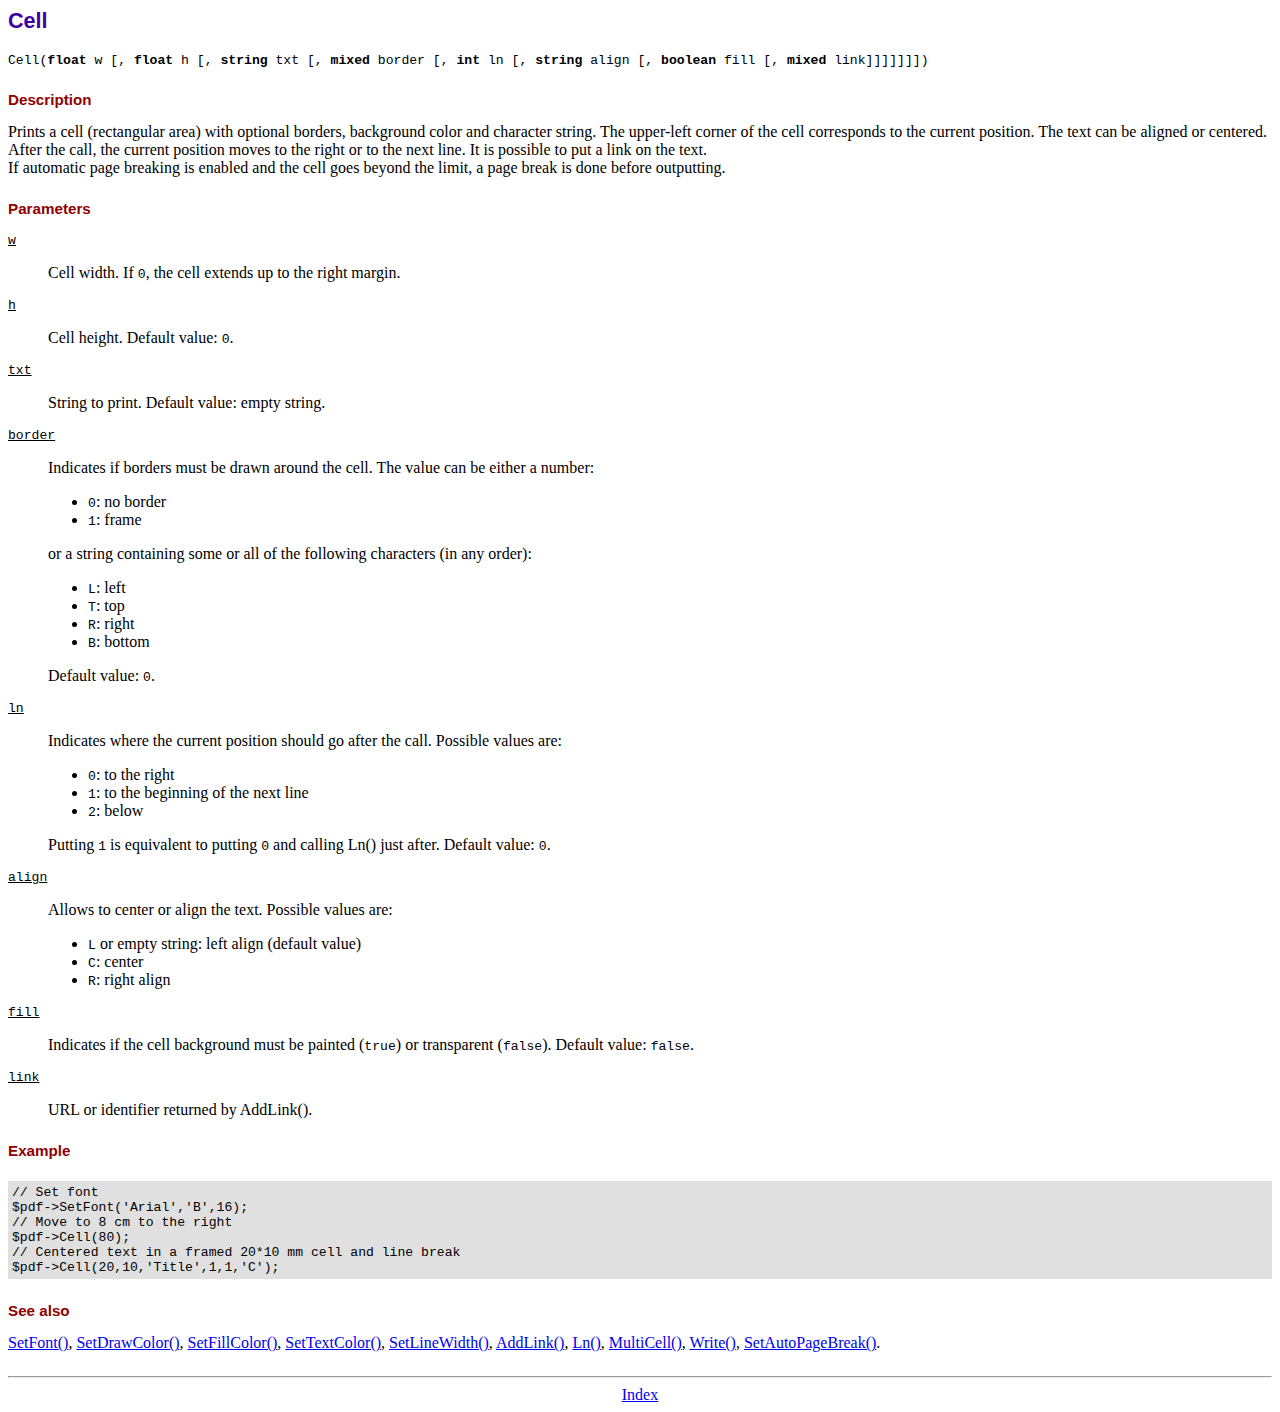
<file: fdpf/doc/cell.htm>
<!DOCTYPE html PUBLIC "-//W3C//DTD HTML 4.01 Transitional//EN">
<html>
<head>
<meta http-equiv="Content-Type" content="text/html; charset=ISO-8859-1">
<title>Cell</title>
<link type="text/css" rel="stylesheet" href="../fpdf.css">
</head>
<body>
<h1>Cell</h1>
<code>Cell(<b>float</b> w [, <b>float</b> h [, <b>string</b> txt [, <b>mixed</b> border [, <b>int</b> ln [, <b>string</b> align [, <b>boolean</b> fill [, <b>mixed</b> link]]]]]]])</code>
<h2>Description</h2>
Prints a cell (rectangular area) with optional borders, background color and character string.
The upper-left corner of the cell corresponds to the current position. The text can be aligned
or centered. After the call, the current position moves to the right or to the next line. It is
possible to put a link on the text.
<br>
If automatic page breaking is enabled and the cell goes beyond the limit, a page break is
done before outputting.
<h2>Parameters</h2>
<dl class="param">
<dt><code>w</code></dt>
<dd>
Cell width. If <code>0</code>, the cell extends up to the right margin.
</dd>
<dt><code>h</code></dt>
<dd>
Cell height.
Default value: <code>0</code>.
</dd>
<dt><code>txt</code></dt>
<dd>
String to print.
Default value: empty string.
</dd>
<dt><code>border</code></dt>
<dd>
Indicates if borders must be drawn around the cell. The value can be either a number:
<ul>
<li><code>0</code>: no border</li>
<li><code>1</code>: frame</li>
</ul>
or a string containing some or all of the following characters (in any order):
<ul>
<li><code>L</code>: left</li>
<li><code>T</code>: top</li>
<li><code>R</code>: right</li>
<li><code>B</code>: bottom</li>
</ul>
Default value: <code>0</code>.
</dd>
<dt><code>ln</code></dt>
<dd>
Indicates where the current position should go after the call. Possible values are:
<ul>
<li><code>0</code>: to the right</li>
<li><code>1</code>: to the beginning of the next line</li>
<li><code>2</code>: below</li>
</ul>
Putting <code>1</code> is equivalent to putting <code>0</code> and calling Ln() just after.
Default value: <code>0</code>.
</dd>
<dt><code>align</code></dt>
<dd>
Allows to center or align the text. Possible values are:
<ul>
<li><code>L</code> or empty string: left align (default value)</li>
<li><code>C</code>: center</li>
<li><code>R</code>: right align</li>
</ul>
</dd>
<dt><code>fill</code></dt>
<dd>
Indicates if the cell background must be painted (<code>true</code>) or transparent (<code>false</code>).
Default value: <code>false</code>.
</dd>
<dt><code>link</code></dt>
<dd>
URL or identifier returned by AddLink().
</dd>
</dl>
<h2>Example</h2>
<div class="doc-source">
<pre><code>// Set font
$pdf-&gt;SetFont('Arial','B',16);
// Move to 8 cm to the right
$pdf-&gt;Cell(80);
// Centered text in a framed 20*10 mm cell and line break
$pdf-&gt;Cell(20,10,'Title',1,1,'C');</code></pre>
</div>
<h2>See also</h2>
<a href="setfont.htm">SetFont()</a>,
<a href="setdrawcolor.htm">SetDrawColor()</a>,
<a href="setfillcolor.htm">SetFillColor()</a>,
<a href="settextcolor.htm">SetTextColor()</a>,
<a href="setlinewidth.htm">SetLineWidth()</a>,
<a href="addlink.htm">AddLink()</a>,
<a href="ln.htm">Ln()</a>,
<a href="multicell.htm">MultiCell()</a>,
<a href="write.htm">Write()</a>,
<a href="setautopagebreak.htm">SetAutoPageBreak()</a>.
<hr style="margin-top:1.5em">
<div style="text-align:center"><a href="index.htm">Index</a></div>
</body>
</html>
</file>
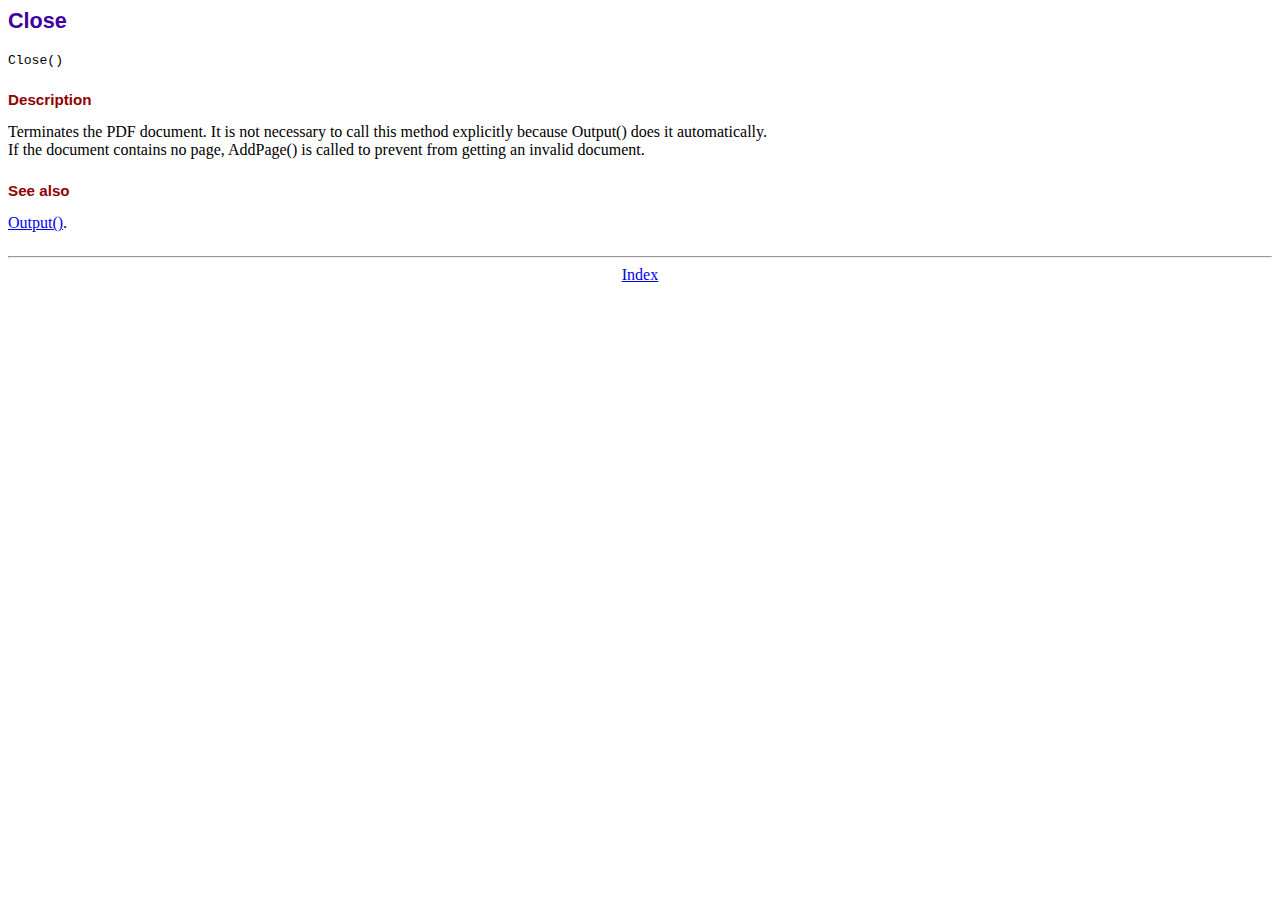
<file: fdpf/doc/close.htm>
<!DOCTYPE html PUBLIC "-//W3C//DTD HTML 4.01 Transitional//EN">
<html>
<head>
<meta http-equiv="Content-Type" content="text/html; charset=ISO-8859-1">
<title>Close</title>
<link type="text/css" rel="stylesheet" href="../fpdf.css">
</head>
<body>
<h1>Close</h1>
<code>Close()</code>
<h2>Description</h2>
Terminates the PDF document. It is not necessary to call this method explicitly because Output()
does it automatically.
<br>
If the document contains no page, AddPage() is called to prevent from getting an invalid document.
<h2>See also</h2>
<a href="output.htm">Output()</a>.
<hr style="margin-top:1.5em">
<div style="text-align:center"><a href="index.htm">Index</a></div>
</body>
</html>
</file>
<file: fdpf/fpdf.css>
body {font-family:"Times New Roman",serif}
h1 {font:bold 135% Arial,sans-serif; color:#4000A0; margin-bottom:0.9em}
h2 {font:bold 95% Arial,sans-serif; color:#900000; margin-top:1.5em; margin-bottom:1em}
dl.param dt {text-decoration:underline}
dl.param dd {margin-top:1em; margin-bottom:1em}
dl.param ul {margin-top:1em; margin-bottom:1em}
tt, code, kbd {font-family:"Courier New",Courier,monospace; font-size:82%}
div.source {margin-top:1.4em; margin-bottom:1.3em}
div.source pre {display:table; border:1px solid #24246A; width:100%; margin:0em; font-family:inherit; font-size:100%}
div.source code {display:block; border:1px solid #C5C5EC; background-color:#F0F5FF; padding:6px; color:#000000}
div.doc-source {margin-top:1.4em; margin-bottom:1.3em}
div.doc-source pre {display:table; width:100%; margin:0em; font-family:inherit; font-size:100%}
div.doc-source code {display:block; background-color:#E0E0E0; padding:4px}
.kw {color:#000080; font-weight:bold}
.str {color:#CC0000}
.cmt {color:#008000}
p.demo {text-align:center; margin-top:-0.9em}
a.demo {text-decoration:none; font-weight:bold; color:#0000CC}
a.demo:link {text-decoration:none; font-weight:bold; color:#0000CC}
a.demo:hover {text-decoration:none; font-weight:bold; color:#0000FF}
a.demo:active {text-decoration:none; font-weight:bold; color:#0000FF}
</file>
